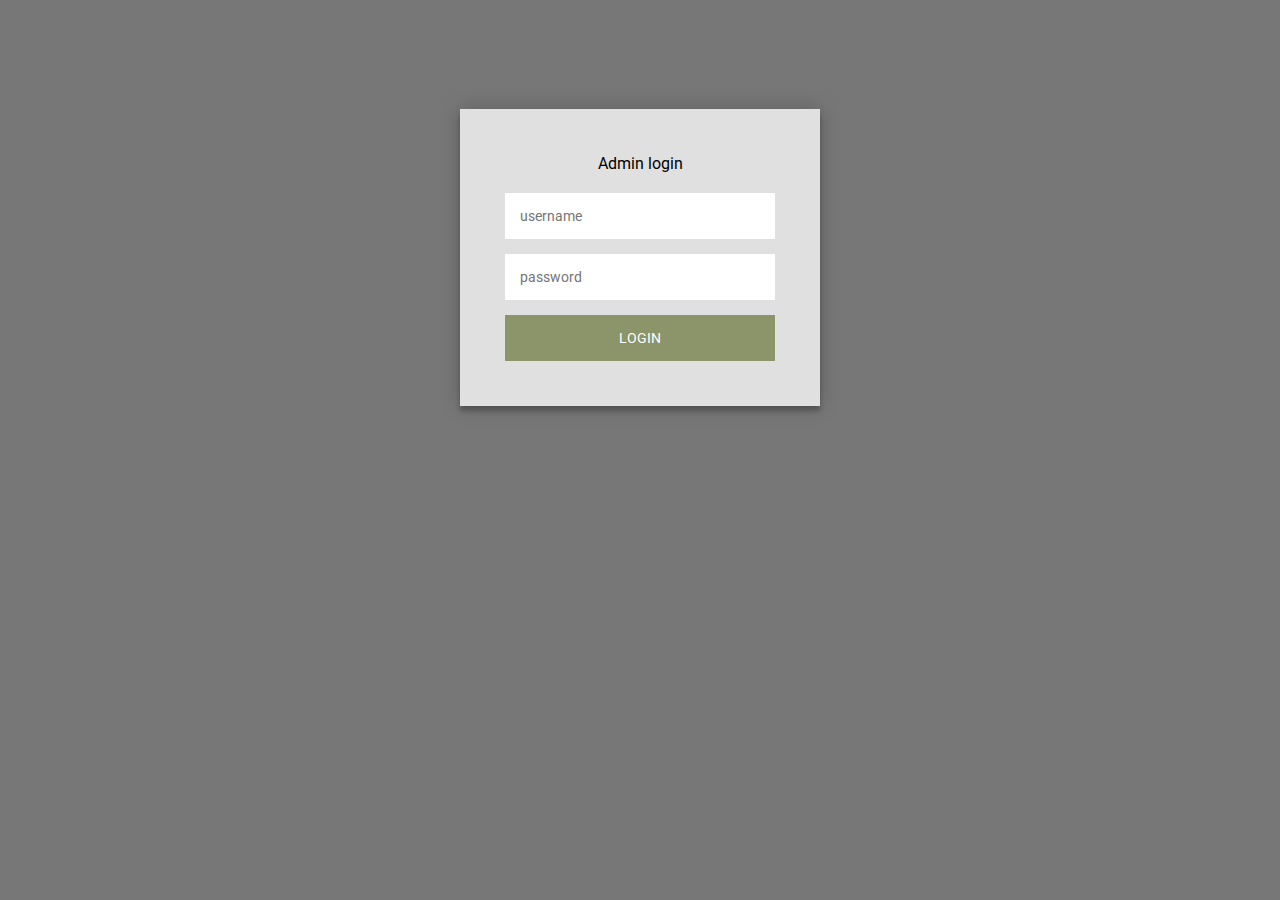
<file: src/main/resources/templates/adminlogin.html>
<!DOCTYPE html>
<html lang="en">

<head>
    <meta charset="UTF-8">
    <meta http-equiv="X-UA-Compatible" content="IE=edge">
    <meta name="viewport" content="width=device-width, initial-scale=1.0">
    <meta http-equiv="Content-Security-Policy" content="upgrade-insecure-requests">
    <title>Document</title>
    <script src="https://code.jquery.com/jquery-3.6.3.min.js"
            integrity="sha256-pvPw+upLPUjgMXY0G+8O0xUf+/Im1MZjXxxgOcBQBXU=" crossorigin="anonymous"></script>
    <link rel="shortcut icon" href="../static/images/favicon.png" type="image/x-icon">
    <link rel="icon" href="../static/images/favicon.png" type="image/x-icon">

    <style>
        @import url(https://fonts.googleapis.com/css?family=Roboto:300);

        .login-page {
            width: 360px;
            padding: 8% 0 0;
            margin: auto;
        }

        .form {
            position: relative;
            z-index: 1;
            background: #e0e0e0;
            max-width: 360px;
            margin: 0 auto 100px;
            padding: 45px;
            text-align: center;
            box-shadow: 0 0 20px 0 rgba(0, 0, 0, 0.2), 0 5px 5px 0 rgba(0, 0, 0, 0.24);
        }

        .form input {
            font-family: "Roboto", sans-serif;
            outline: 0;
            background: #ffffff;
            width: 100%;
            border: 0;
            margin: 0 0 15px;
            padding: 15px;
            box-sizing: border-box;
            font-size: 14px;
        }

        .form button {
            font-family: "Roboto", sans-serif;
            text-transform: uppercase;
            outline: 0;
            background: #8c946a;
            width: 100%;
            border: 0;
            padding: 15px;
            color: #FFFFFF;
            font-size: 14px;
            -webkit-transition: all 0.3 ease;
            transition: all 0.3 ease;
            cursor: pointer;
        }

        .form button:hover,
        .form button:active,
        .form button:focus {
            background: #757e54;
        }

        .form .register-form {
            display: none;
        }

        .container {
            position: relative;
            z-index: 1;
            max-width: 300px;
            margin: 0 auto;
        }

        .container:before,
        .container:after {
            content: "";
            display: block;
            clear: both;
        }

        body {
            background: #777777;
            /* fallback for old browsers */
            font-family: "Roboto", sans-serif;
            -webkit-font-smoothing: antialiased;
            -moz-osx-font-smoothing: grayscale;
        }
    </style>
</head>

<body>
<div class="login-page">
    <div class="form">
        <div style="margin-bottom: 20px;">
            <span>Admin login</span>
        </div>
        <form class="login-form">
            <input type="text" placeholder="username" id="username"/>
            <input type="password" placeholder="password" id="password"/>
            <button type="button" onclick="login()">login</button>
        </form>
    </div>
</div>
</body>
<script src="../static/config/config.js"></script>
<script>
    function login() {
        var settings = {
            "url": `${origin}/admin/sign-in`,
            "method": "POST",
            "timeout": 0,
            "headers": {
                "Content-Type": "application/json"
            },
            "data": JSON.stringify({
                "username": $('#username').val(),
                "password": $('#password').val()
            }),
        };

        $.ajax(settings).done(function (response, status, xhr) {
            localStorage.setItem('accessToken', xhr.getResponseHeader('Authorization'))
            alert('로그인 성공');
            let time = new Date();
            time.setMinutes(time.getMinutes() + 20);
            localStorage.setItem('time', time)
            location.replace('./adminpage.html')
        }).fail(function (response) {
            if (response.responseJSON['httpStatus'] === "BAD_REQUEST") {
                alert('아이디와 비밀번호를 확인하여주세요.')
            } else {
                alert('서버에 문제가 발생하였습니다.')
            }
        });
    }


</script>

</html>
</file>
